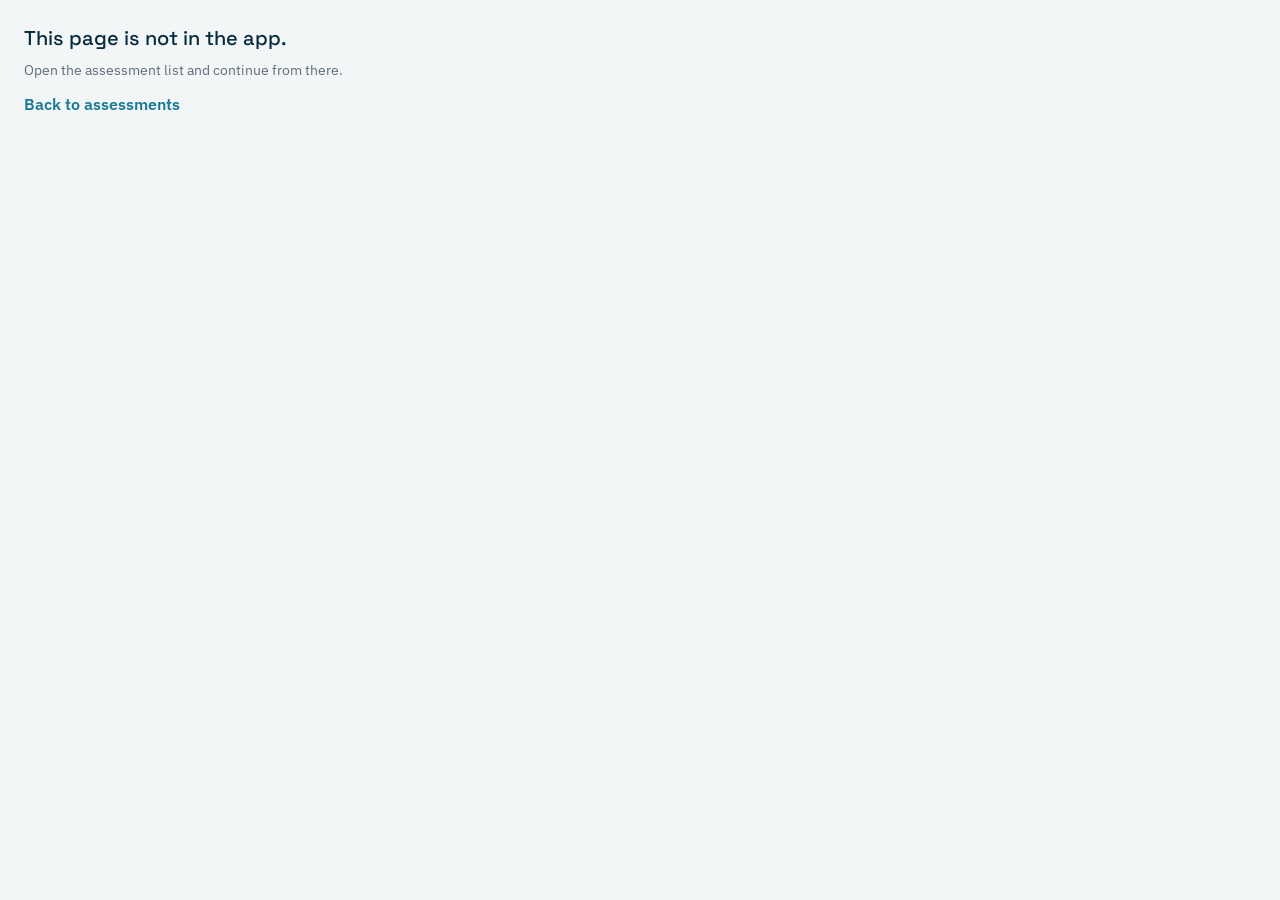
<file: index.html>
<!doctype html>
<html lang="en">
  <head>
    <meta charset="UTF-8" />
    <meta name="viewport" content="width=device-width, initial-scale=1, viewport-fit=cover" />
    <meta name="theme-color" content="#062b3d" />
    <meta name="apple-mobile-web-app-capable" content="yes" />
    <meta name="mobile-web-app-capable" content="yes" />
    <meta name="apple-mobile-web-app-status-bar-style" content="black-translucent" />
    <meta name="description" content="Field site safety assessment for WorkSafeAgent and wsafe.ai. Works on a phone, stores the walkthrough on the device." />
    <link rel="icon" type="image/png" href="/favicon.png" />
    <link rel="apple-touch-icon" href="/icons/icon-192.png" />
    <title>WSA Site Assessment</title>
    <script>
      // GitHub Pages serves 404.html at the original path. A ?/path query is restored before the router starts.
      (function (l) {
        if (l.search.length > 1 && l.search.charAt(1) === '/') {
          var decoded = l.search.slice(1).split('&').map(function (part) {
            return part.replace(/~and~/g, '&')
          }).join('?')
          var base = l.pathname.endsWith('/') ? l.pathname.slice(0, -1) : l.pathname
          history.replaceState(null, '', base + decoded + l.hash)
        }
        if (/\/404\.html$/.test(l.pathname)) {
          var deep = new URLSearchParams(l.search).get('p')
          if (deep) {
            var prefix = l.pathname.replace(/404\.html$/, '')
            l.replace(l.protocol + '//' + l.host + prefix + '?/' + deep.replace(/^\//, '') + l.hash)
          }
        }
      })(window.location)
    </script>
    <script type="module" crossorigin src="/assets/index-ra0mSLgp.js"></script>
    <link rel="modulepreload" crossorigin href="/assets/db-BsV-8NJ9.js">
    <link rel="stylesheet" crossorigin href="/assets/index-DuzXLeJe.css">
  <link rel="manifest" href="/manifest.webmanifest"></head>
  <body>
    <div id="root"></div>
    <script>
      // Boot recovery: if setup fails or the route is unknown, never leave a blank screen.
      (function () {
        var STUCK = ["Opening this assessment…", "Opening assessments saved on this device…", "Loading the assessment…", "Loading observation…", "Loading settings…"];
        var home = "/";
        function recover() {
          var root = document.getElementById("root");
          if (!root || root.getAttribute("data-wsa-recovered")) return;
          var text = (root.innerText || "").trim();
          var empty = !root.childElementCount || text === "";
          var stuck = STUCK.some(function (s) { return text.indexOf(s) !== -1; });
          if (!empty && !stuck) return;
          root.setAttribute("data-wsa-recovered", "1");
          root.innerHTML = '<div style="font-family:system-ui,sans-serif;max-width:28rem;margin:3rem auto;padding:0 1.25rem;color:#062b3d">'
            + '<p style="font-size:1.35rem;font-weight:700;margin:0 0 .5rem">This screen could not open.</p>'
            + '<p style="font-size:.95rem;line-height:1.45;color:#3b5160;margin:0 0 1rem">Assessments already saved on this phone are usually still there. Open the list to continue.</p>'
            + '<a href="' + home + '" style="display:inline-block;background:#062b3d;color:#fff;font-weight:600;text-decoration:none;border-radius:.75rem;padding:.75rem 1rem">Back to assessments</a>'
            + '</div>';
        }
        window.addEventListener("error", function () { setTimeout(recover, 50); });
        window.addEventListener("unhandledrejection", function () { setTimeout(recover, 50); });
        setTimeout(recover, 4000);
      })();
    </script>
  </body>
</html>
</file>
<file: assets/index-DuzXLeJe.css>
/*! tailwindcss v4.3.5 | MIT License | https://tailwindcss.com */
@layer properties{@supports (((-webkit-hyphens:none)) and (not (margin-trim:block))) or ((-moz-orient:inline) and (not (color:rgb(from red r g b)))){*,:before,:after,::backdrop{--tw-space-y-reverse:0;--tw-border-style:solid;--tw-font-weight:initial;--tw-tracking:initial;--tw-ordinal:initial;--tw-slashed-zero:initial;--tw-numeric-figure:initial;--tw-numeric-spacing:initial;--tw-numeric-fraction:initial;--tw-shadow:0 0 #0000;--tw-shadow-color:initial;--tw-shadow-alpha:100%;--tw-inset-shadow:0 0 #0000;--tw-inset-shadow-color:initial;--tw-inset-shadow-alpha:100%;--tw-ring-color:initial;--tw-ring-shadow:0 0 #0000;--tw-inset-ring-color:initial;--tw-inset-ring-shadow:0 0 #0000;--tw-ring-inset:initial;--tw-ring-offset-width:0px;--tw-ring-offset-color:#fff;--tw-ring-offset-shadow:0 0 #0000}}}@layer theme{:root,:host{--font-sans:"IBM Plex Sans", ui-sans-serif, system-ui, sans-serif;--font-mono:ui-monospace, SFMono-Regular, Menlo, Monaco, Consolas, "Liberation Mono", "Courier New", monospace;--color-red-50:oklch(97.1% .013 17.38);--color-red-100:oklch(93.6% .032 17.717);--color-red-700:oklch(50.5% .213 27.518);--color-red-800:oklch(44.4% .177 26.899);--color-red-900:oklch(39.6% .141 25.723);--color-orange-100:oklch(95.4% .038 75.164);--color-orange-600:oklch(64.6% .222 41.116);--color-orange-950:oklch(26.6% .079 36.259);--color-amber-100:oklch(96.2% .059 95.617);--color-amber-400:oklch(82.8% .189 84.429);--color-amber-950:oklch(27.9% .077 45.635);--color-emerald-100:oklch(95% .052 163.051);--color-emerald-200:oklch(90.5% .093 164.15);--color-emerald-700:oklch(50.8% .118 165.612);--color-emerald-900:oklch(37.8% .077 168.94);--color-slate-200:oklch(92.9% .013 255.508);--color-slate-800:oklch(27.9% .041 260.031);--color-black:#000;--color-white:#fff;--spacing:.25rem;--container-md:28rem;--text-xs:.75rem;--text-xs--line-height:calc(1 / .75);--text-sm:.875rem;--text-sm--line-height:calc(1.25 / .875);--text-base:1rem;--text-base--line-height:calc(1.5 / 1);--text-lg:1.125rem;--text-lg--line-height:calc(1.75 / 1.125);--text-xl:1.25rem;--text-xl--line-height:calc(1.75 / 1.25);--text-2xl:1.5rem;--text-2xl--line-height:calc(2 / 1.5);--text-3xl:1.875rem;--text-3xl--line-height:calc(2.25 / 1.875);--text-4xl:2.25rem;--text-4xl--line-height:calc(2.5 / 2.25);--font-weight-normal:400;--font-weight-semibold:600;--tracking-wide:.025em;--radius-lg:.5rem;--radius-xl:.75rem;--radius-2xl:1rem;--radius-3xl:1.5rem;--default-font-family:var(--font-sans);--default-mono-font-family:var(--font-mono);--font-display:"Space Grotesk", "IBM Plex Sans", sans-serif;--color-brand:#062b3d;--color-tide:#1a7a96;--color-ember:#f7931e;--color-ember-deep:#e04f00;--color-paper:#f2f6f7;--color-ink:#102028;--color-muted:#5d6d7a;--color-line:#d5e0e6}}@layer base{*,:after,:before,::backdrop{box-sizing:border-box;border:0 solid;margin:0;padding:0}::file-selector-button{box-sizing:border-box;border:0 solid;margin:0;padding:0}html,:host{-webkit-text-size-adjust:100%;tab-size:4;line-height:1.5;font-family:var(--default-font-family,-apple-system, BlinkMacSystemFont, "Segoe UI", Roboto, "Helvetica Neue", "Noto Sans", Arial, sans-serif, "Apple Color Emoji", "Segoe UI Emoji", "Segoe UI Symbol", "Noto Color Emoji");font-feature-settings:var(--default-font-feature-settings,normal);font-variation-settings:var(--default-font-variation-settings,normal);-webkit-tap-highlight-color:transparent}hr{height:0;color:inherit;border-top-width:1px}abbr:where([title]){-webkit-text-decoration:underline dotted;text-decoration:underline dotted}h1,h2,h3,h4,h5,h6{font-size:inherit;font-weight:inherit}a{color:inherit;-webkit-text-decoration:inherit;-webkit-text-decoration:inherit;-webkit-text-decoration:inherit;-webkit-text-decoration:inherit;text-decoration:inherit}b,strong{font-weight:bolder}code,kbd,samp,pre{font-family:var(--default-mono-font-family,ui-monospace, SFMono-Regular, Menlo, Monaco, Consolas, "Liberation Mono", "Courier New", monospace);font-feature-settings:var(--default-mono-font-feature-settings,normal);font-variation-settings:var(--default-mono-font-variation-settings,normal);font-size:1em}small{font-size:80%}sub,sup{vertical-align:baseline;font-size:75%;line-height:0;position:relative}sub{bottom:-.25em}sup{top:-.5em}table{text-indent:0;border-color:inherit;border-collapse:collapse}:-moz-focusring:where(:not(iframe)){outline:auto}progress{vertical-align:baseline}summary{display:list-item}ol,ul,menu{list-style:none}img,svg,video,canvas,audio,iframe,embed,object{vertical-align:middle;display:block}img,video{max-width:100%;height:auto}button,input,select,optgroup,textarea{font:inherit;font-feature-settings:inherit;font-variation-settings:inherit;letter-spacing:inherit;color:inherit;opacity:1;background-color:#0000;border-radius:0}::file-selector-button{font:inherit;font-feature-settings:inherit;font-variation-settings:inherit;letter-spacing:inherit;color:inherit;opacity:1;background-color:#0000;border-radius:0}:where(select:is([multiple],[size])) optgroup{font-weight:bolder}:where(select:is([multiple],[size])) optgroup option{padding-inline-start:20px}::file-selector-button{margin-inline-end:4px}::placeholder{opacity:1}@supports (not ((-webkit-appearance:-apple-pay-button))) or (contain-intrinsic-size:1px){::placeholder{color:currentColor}@supports (color:color-mix(in lab, red, red)){::placeholder{color:color-mix(in oklab, currentcolor 50%, transparent)}}}textarea{resize:vertical}::-webkit-search-decoration{-webkit-appearance:none}::-webkit-date-and-time-value{min-height:1lh;text-align:inherit}::-webkit-datetime-edit{display:inline-flex}::-webkit-datetime-edit-fields-wrapper{padding:0}::-webkit-datetime-edit{padding-block:0}::-webkit-datetime-edit-year-field{padding-block:0}::-webkit-datetime-edit-month-field{padding-block:0}::-webkit-datetime-edit-day-field{padding-block:0}::-webkit-datetime-edit-hour-field{padding-block:0}::-webkit-datetime-edit-minute-field{padding-block:0}::-webkit-datetime-edit-second-field{padding-block:0}::-webkit-datetime-edit-millisecond-field{padding-block:0}::-webkit-datetime-edit-meridiem-field{padding-block:0}::-webkit-calendar-picker-indicator{line-height:1}:-moz-ui-invalid{box-shadow:none}button,input:where([type=button],[type=reset],[type=submit]){appearance:button}::file-selector-button{appearance:button}::-webkit-inner-spin-button{height:auto}::-webkit-outer-spin-button{height:auto}[hidden]:where(:not([hidden=until-found])){display:none!important}}@layer components;@layer utilities{.fixed{position:fixed}.static{position:static}.sticky{position:sticky}.inset-0{inset:0}.inset-x-0{inset-inline:0}.top-0{top:0}.bottom-0{bottom:0}.z-10{z-index:10}.z-20{z-index:20}.z-40{z-index:40}.z-50{z-index:50}.mx-auto{margin-inline:auto}.mt-1{margin-top:var(--spacing)}.mt-2{margin-top:calc(var(--spacing) * 2)}.mt-3{margin-top:calc(var(--spacing) * 3)}.mt-4{margin-top:calc(var(--spacing) * 4)}.mt-6{margin-top:calc(var(--spacing) * 6)}.mt-8{margin-top:calc(var(--spacing) * 8)}.mt-auto{margin-top:auto}.mb-1{margin-bottom:var(--spacing)}.mb-1\.5{margin-bottom:calc(var(--spacing) * 1.5)}.mb-2{margin-bottom:calc(var(--spacing) * 2)}.mb-3{margin-bottom:calc(var(--spacing) * 3)}.block{display:block}.flex{display:flex}.grid{display:grid}.hidden{display:none}.inline-block{display:inline-block}.inline-flex{display:inline-flex}.inline-grid{display:inline-grid}.table{display:table}.h-2{height:calc(var(--spacing) * 2)}.h-5{height:calc(var(--spacing) * 5)}.h-7{height:calc(var(--spacing) * 7)}.h-8{height:calc(var(--spacing) * 8)}.h-9{height:calc(var(--spacing) * 9)}.h-10{height:calc(var(--spacing) * 10)}.h-24{height:calc(var(--spacing) * 24)}.h-auto{height:auto}.max-h-40{max-height:calc(var(--spacing) * 40)}.max-h-64{max-height:calc(var(--spacing) * 64)}.max-h-80{max-height:calc(var(--spacing) * 80)}.max-h-full{max-height:100%}.min-h-0{min-height:0}.min-h-full{min-height:100%}.w-5{width:calc(var(--spacing) * 5)}.w-8{width:calc(var(--spacing) * 8)}.w-9{width:calc(var(--spacing) * 9)}.w-auto{width:auto}.w-full{width:100%}.max-w-md{max-width:var(--container-md)}.min-w-0{min-width:0}.min-w-\[36rem\]{min-width:36rem}.flex-1{flex:1}.border-collapse{border-collapse:collapse}.touch-none{touch-action:none}.list-decimal{list-style-type:decimal}.break-inside-avoid{break-inside:avoid}.grid-cols-1{grid-template-columns:repeat(1,minmax(0,1fr))}.grid-cols-2{grid-template-columns:repeat(2,minmax(0,1fr))}.grid-cols-3{grid-template-columns:repeat(3,minmax(0,1fr))}.grid-cols-4{grid-template-columns:repeat(4,minmax(0,1fr))}.grid-cols-5{grid-template-columns:repeat(5,minmax(0,1fr))}.grid-cols-6{grid-template-columns:repeat(6,minmax(0,1fr))}.flex-col{flex-direction:column}.flex-wrap{flex-wrap:wrap}.items-center{align-items:center}.items-end{align-items:flex-end}.items-start{align-items:flex-start}.justify-between{justify-content:space-between}.justify-center{justify-content:center}.gap-0\.5{gap:calc(var(--spacing) * .5)}.gap-1{gap:var(--spacing)}.gap-2{gap:calc(var(--spacing) * 2)}.gap-3{gap:calc(var(--spacing) * 3)}.gap-4{gap:calc(var(--spacing) * 4)}:where(.space-y-1>:not(:last-child)){--tw-space-y-reverse:0;margin-block-start:calc(var(--spacing) * var(--tw-space-y-reverse));margin-block-end:calc(var(--spacing) * calc(1 - var(--tw-space-y-reverse)))}:where(.space-y-1\.5>:not(:last-child)){--tw-space-y-reverse:0;margin-block-start:calc(calc(var(--spacing) * 1.5) * var(--tw-space-y-reverse));margin-block-end:calc(calc(var(--spacing) * 1.5) * calc(1 - var(--tw-space-y-reverse)))}:where(.space-y-2>:not(:last-child)){--tw-space-y-reverse:0;margin-block-start:calc(calc(var(--spacing) * 2) * var(--tw-space-y-reverse));margin-block-end:calc(calc(var(--spacing) * 2) * calc(1 - var(--tw-space-y-reverse)))}:where(.space-y-3>:not(:last-child)){--tw-space-y-reverse:0;margin-block-start:calc(calc(var(--spacing) * 3) * var(--tw-space-y-reverse));margin-block-end:calc(calc(var(--spacing) * 3) * calc(1 - var(--tw-space-y-reverse)))}:where(.space-y-4>:not(:last-child)){--tw-space-y-reverse:0;margin-block-start:calc(calc(var(--spacing) * 4) * var(--tw-space-y-reverse));margin-block-end:calc(calc(var(--spacing) * 4) * calc(1 - var(--tw-space-y-reverse)))}:where(.space-y-6>:not(:last-child)){--tw-space-y-reverse:0;margin-block-start:calc(calc(var(--spacing) * 6) * var(--tw-space-y-reverse));margin-block-end:calc(calc(var(--spacing) * 6) * calc(1 - var(--tw-space-y-reverse)))}.self-center{align-self:center}.truncate{text-overflow:ellipsis;white-space:nowrap;overflow:hidden}.overflow-auto{overflow:auto}.overflow-x-auto{overflow-x:auto}.rounded{border-radius:.25rem}.rounded-2xl{border-radius:var(--radius-2xl)}.rounded-full{border-radius:2147483647px}.rounded-lg{border-radius:var(--radius-lg)}.rounded-xl{border-radius:var(--radius-xl)}.rounded-t-3xl{border-top-left-radius:var(--radius-3xl);border-top-right-radius:var(--radius-3xl)}.border{border-style:var(--tw-border-style);border-width:1px}.border-2{border-style:var(--tw-border-style);border-width:2px}.border-t{border-top-style:var(--tw-border-style);border-top-width:1px}.border-b{border-bottom-style:var(--tw-border-style);border-bottom-width:1px}.border-l-4{border-left-style:var(--tw-border-style);border-left-width:4px}.border-dashed{--tw-border-style:dashed;border-style:dashed}.border-ember{border-color:var(--color-ember)}.border-line{border-color:var(--color-line)}.border-transparent{border-color:#0000}.border-white{border-color:var(--color-white)}.border-white\/10{border-color:#ffffff1a}@supports (color:color-mix(in lab, red, red)){.border-white\/10{border-color:color-mix(in oklab, var(--color-white) 10%, transparent)}}.bg-amber-100{background-color:var(--color-amber-100)}.bg-amber-400{background-color:var(--color-amber-400)}.bg-black{background-color:var(--color-black)}.bg-black\/40{background-color:#0006}@supports (color:color-mix(in lab, red, red)){.bg-black\/40{background-color:color-mix(in oklab, var(--color-black) 40%, transparent)}}.bg-brand{background-color:var(--color-brand)}.bg-ember{background-color:var(--color-ember)}.bg-ember\/15{background-color:#f7931e26}@supports (color:color-mix(in lab, red, red)){.bg-ember\/15{background-color:color-mix(in oklab, var(--color-ember) 15%, transparent)}}.bg-emerald-100{background-color:var(--color-emerald-100)}.bg-emerald-200{background-color:var(--color-emerald-200)}.bg-emerald-700{background-color:var(--color-emerald-700)}.bg-orange-100{background-color:var(--color-orange-100)}.bg-orange-600{background-color:var(--color-orange-600)}.bg-paper{background-color:var(--color-paper)}.bg-red-50{background-color:var(--color-red-50)}.bg-red-100{background-color:var(--color-red-100)}.bg-red-700{background-color:var(--color-red-700)}.bg-slate-200{background-color:var(--color-slate-200)}.bg-tide{background-color:var(--color-tide)}.bg-transparent{background-color:#0000}.bg-white{background-color:var(--color-white)}.bg-white\/5{background-color:#ffffff0d}@supports (color:color-mix(in lab, red, red)){.bg-white\/5{background-color:color-mix(in oklab, var(--color-white) 5%, transparent)}}.bg-white\/10{background-color:#ffffff1a}@supports (color:color-mix(in lab, red, red)){.bg-white\/10{background-color:color-mix(in oklab, var(--color-white) 10%, transparent)}}.bg-white\/15{background-color:#ffffff26}@supports (color:color-mix(in lab, red, red)){.bg-white\/15{background-color:color-mix(in oklab, var(--color-white) 15%, transparent)}}.bg-white\/20{background-color:#fff3}@supports (color:color-mix(in lab, red, red)){.bg-white\/20{background-color:color-mix(in oklab, var(--color-white) 20%, transparent)}}.bg-white\/30{background-color:#ffffff4d}@supports (color:color-mix(in lab, red, red)){.bg-white\/30{background-color:color-mix(in oklab, var(--color-white) 30%, transparent)}}.object-contain{object-fit:contain}.object-cover{object-fit:cover}.p-2{padding:calc(var(--spacing) * 2)}.p-3{padding:calc(var(--spacing) * 3)}.p-4{padding:calc(var(--spacing) * 4)}.p-6{padding:calc(var(--spacing) * 6)}.px-1{padding-inline:var(--spacing)}.px-2{padding-inline:calc(var(--spacing) * 2)}.px-2\.5{padding-inline:calc(var(--spacing) * 2.5)}.px-3{padding-inline:calc(var(--spacing) * 3)}.px-4{padding-inline:calc(var(--spacing) * 4)}.px-5{padding-inline:calc(var(--spacing) * 5)}.py-1{padding-block:var(--spacing)}.py-2{padding-block:calc(var(--spacing) * 2)}.py-3{padding-block:calc(var(--spacing) * 3)}.py-4{padding-block:calc(var(--spacing) * 4)}.py-6{padding-block:calc(var(--spacing) * 6)}.py-8{padding-block:calc(var(--spacing) * 8)}.pt-3{padding-top:calc(var(--spacing) * 3)}.pt-4{padding-top:calc(var(--spacing) * 4)}.pr-2{padding-right:calc(var(--spacing) * 2)}.pb-4{padding-bottom:calc(var(--spacing) * 4)}.pb-5{padding-bottom:calc(var(--spacing) * 5)}.pb-8{padding-bottom:calc(var(--spacing) * 8)}.pb-10{padding-bottom:calc(var(--spacing) * 10)}.pb-\[max\(0\.75rem\,env\(safe-area-inset-bottom\)\)\]{padding-bottom:max(.75rem, env(safe-area-inset-bottom))}.pl-5{padding-left:calc(var(--spacing) * 5)}.text-center{text-align:center}.text-left{text-align:left}.text-right{text-align:right}.align-top{vertical-align:top}.font-display{font-family:var(--font-display)}.text-2xl{font-size:var(--text-2xl);line-height:var(--tw-leading,var(--text-2xl--line-height))}.text-3xl{font-size:var(--text-3xl);line-height:var(--tw-leading,var(--text-3xl--line-height))}.text-4xl{font-size:var(--text-4xl);line-height:var(--tw-leading,var(--text-4xl--line-height))}.text-base{font-size:var(--text-base);line-height:var(--tw-leading,var(--text-base--line-height))}.text-lg{font-size:var(--text-lg);line-height:var(--tw-leading,var(--text-lg--line-height))}.text-sm{font-size:var(--text-sm);line-height:var(--tw-leading,var(--text-sm--line-height))}.text-xl{font-size:var(--text-xl);line-height:var(--tw-leading,var(--text-xl--line-height))}.text-xs{font-size:var(--text-xs);line-height:var(--tw-leading,var(--text-xs--line-height))}.text-\[11px\]{font-size:11px}.font-normal{--tw-font-weight:var(--font-weight-normal);font-weight:var(--font-weight-normal)}.font-semibold{--tw-font-weight:var(--font-weight-semibold);font-weight:var(--font-weight-semibold)}.tracking-wide{--tw-tracking:var(--tracking-wide);letter-spacing:var(--tracking-wide)}.whitespace-pre-wrap{white-space:pre-wrap}.text-amber-950{color:var(--color-amber-950)}.text-brand{color:var(--color-brand)}.text-ember{color:var(--color-ember)}.text-ember-deep{color:var(--color-ember-deep)}.text-emerald-900{color:var(--color-emerald-900)}.text-ink{color:var(--color-ink)}.text-muted{color:var(--color-muted)}.text-orange-950{color:var(--color-orange-950)}.text-red-800{color:var(--color-red-800)}.text-red-900{color:var(--color-red-900)}.text-slate-800{color:var(--color-slate-800)}.text-tide{color:var(--color-tide)}.text-white{color:var(--color-white)}.text-white\/50{color:#ffffff80}@supports (color:color-mix(in lab, red, red)){.text-white\/50{color:color-mix(in oklab, var(--color-white) 50%, transparent)}}.text-white\/70{color:#ffffffb3}@supports (color:color-mix(in lab, red, red)){.text-white\/70{color:color-mix(in oklab, var(--color-white) 70%, transparent)}}.text-white\/75{color:#ffffffbf}@supports (color:color-mix(in lab, red, red)){.text-white\/75{color:color-mix(in oklab, var(--color-white) 75%, transparent)}}.text-white\/80{color:#fffc}@supports (color:color-mix(in lab, red, red)){.text-white\/80{color:color-mix(in oklab, var(--color-white) 80%, transparent)}}.capitalize{text-transform:capitalize}.uppercase{text-transform:uppercase}.tabular-nums{--tw-numeric-spacing:tabular-nums;font-variant-numeric:var(--tw-ordinal, ) var(--tw-slashed-zero, ) var(--tw-numeric-figure, ) var(--tw-numeric-spacing, ) var(--tw-numeric-fraction, )}.shadow-sm{--tw-shadow:0 1px 3px 0 var(--tw-shadow-color,#0000001a), 0 1px 2px -1px var(--tw-shadow-color,#0000001a);box-shadow:var(--tw-inset-shadow), var(--tw-inset-ring-shadow), var(--tw-ring-offset-shadow), var(--tw-ring-shadow), var(--tw-shadow)}.ring-tide\/30{--tw-ring-color:#1a7a964d}@supports (color:color-mix(in lab, red, red)){.ring-tide\/30{--tw-ring-color:color-mix(in oklab, var(--color-tide) 30%, transparent)}}.outline-none{--tw-outline-style:none;outline-style:none}@media (hover:hover){.hover\:bg-paper:hover{background-color:var(--color-paper)}}.focus\:border-tide:focus{border-color:var(--color-tide)}.focus\:ring-2:focus{--tw-ring-shadow:var(--tw-ring-inset, ) 0 0 0 calc(2px + var(--tw-ring-offset-width)) var(--tw-ring-color,currentcolor);box-shadow:var(--tw-inset-shadow), var(--tw-inset-ring-shadow), var(--tw-ring-offset-shadow), var(--tw-ring-shadow), var(--tw-shadow)}.disabled\:opacity-40:disabled{opacity:.4}.disabled\:opacity-60:disabled{opacity:.6}@media (width>=40rem){.sm\:grid-cols-2{grid-template-columns:repeat(2,minmax(0,1fr))}.sm\:p-8{padding:calc(var(--spacing) * 8)}}@media print{.print\:block{display:block}}}@font-face{font-family:IBM Plex Sans;font-style:normal;font-display:swap;font-weight:400;src:url(/assets/ibm-plex-sans-cyrillic-ext-400-normal-g30qAdWV.woff2)format("woff2"),url(/assets/ibm-plex-sans-cyrillic-ext-400-normal-Dsrv2Tcn.woff)format("woff");unicode-range:U+460-52F,U+1C80-1C8A,U+20B4,U+2DE0-2DFF,U+A640-A69F,U+FE2E-FE2F}@font-face{font-family:IBM Plex Sans;font-style:normal;font-display:swap;font-weight:400;src:url(/assets/ibm-plex-sans-cyrillic-400-normal-DZqxrq2p.woff2)format("woff2"),url(/assets/ibm-plex-sans-cyrillic-400-normal-BTotfTJu.woff)format("woff");unicode-range:U+301,U+400-45F,U+490-491,U+4B0-4B1,U+2116}@font-face{font-family:IBM Plex Sans;font-style:normal;font-display:swap;font-weight:400;src:url(/assets/ibm-plex-sans-greek-400-normal-_efipK4i.woff2)format("woff2"),url(/assets/ibm-plex-sans-greek-400-normal-D9ESIMu3.woff)format("woff");unicode-range:U+370-377,U+37A-37F,U+384-38A,U+38C,U+38E-3A1,U+3A3-3FF}@font-face{font-family:IBM Plex Sans;font-style:normal;font-display:swap;font-weight:400;src:url(/assets/ibm-plex-sans-vietnamese-400-normal-DG4YqDda.woff2)format("woff2"),url(/assets/ibm-plex-sans-vietnamese-400-normal-fK1oJ5dG.woff)format("woff");unicode-range:U+102-103,U+110-111,U+128-129,U+168-169,U+1A0-1A1,U+1AF-1B0,U+300-301,U+303-304,U+308-309,U+323,U+329,U+1EA0-1EF9,U+20AB}@font-face{font-family:IBM Plex Sans;font-style:normal;font-display:swap;font-weight:400;src:url(/assets/ibm-plex-sans-latin-ext-400-normal-C5H60-Va.woff2)format("woff2"),url(/assets/ibm-plex-sans-latin-ext-400-normal-RBey6euL.woff)format("woff");unicode-range:U+100-2BA,U+2BD-2C5,U+2C7-2CC,U+2CE-2D7,U+2DD-2FF,U+304,U+308,U+329,U+1D00-1DBF,U+1E00-1E9F,U+1EF2-1EFF,U+2020,U+20A0-20AB,U+20AD-20C0,U+2113,U+2C60-2C7F,U+A720-A7FF}@font-face{font-family:IBM Plex Sans;font-style:normal;font-display:swap;font-weight:400;src:url(/assets/ibm-plex-sans-latin-400-normal-CDDApCn2.woff2)format("woff2"),url(/assets/ibm-plex-sans-latin-400-normal-CYLoc0-x.woff)format("woff");unicode-range:U+??,U+131,U+152-153,U+2BB-2BC,U+2C6,U+2DA,U+2DC,U+304,U+308,U+329,U+2000-206F,U+20AC,U+2122,U+2191,U+2193,U+2212,U+2215,U+FEFF,U+FFFD}@font-face{font-family:IBM Plex Sans;font-style:normal;font-display:swap;font-weight:500;src:url(/assets/ibm-plex-sans-cyrillic-ext-500-normal-Cs5J6C77.woff2)format("woff2"),url(/assets/ibm-plex-sans-cyrillic-ext-500-normal-DB5PtV2g.woff)format("woff");unicode-range:U+460-52F,U+1C80-1C8A,U+20B4,U+2DE0-2DFF,U+A640-A69F,U+FE2E-FE2F}@font-face{font-family:IBM Plex Sans;font-style:normal;font-display:swap;font-weight:500;src:url(/assets/ibm-plex-sans-cyrillic-500-normal-CocWQlwt.woff2)format("woff2"),url(/assets/ibm-plex-sans-cyrillic-500-normal-ByOcLdNv.woff)format("woff");unicode-range:U+301,U+400-45F,U+490-491,U+4B0-4B1,U+2116}@font-face{font-family:IBM Plex Sans;font-style:normal;font-display:swap;font-weight:500;src:url(/assets/ibm-plex-sans-greek-500-normal-JMMifIXV.woff2)format("woff2"),url(/assets/ibm-plex-sans-greek-500-normal-CuWXN6rf.woff)format("woff");unicode-range:U+370-377,U+37A-37F,U+384-38A,U+38C,U+38E-3A1,U+3A3-3FF}@font-face{font-family:IBM Plex Sans;font-style:normal;font-display:swap;font-weight:500;src:url(/assets/ibm-plex-sans-vietnamese-500-normal-e4dixQRQ.woff2)format("woff2"),url(/assets/ibm-plex-sans-vietnamese-500-normal-BEb3_waV.woff)format("woff");unicode-range:U+102-103,U+110-111,U+128-129,U+168-169,U+1A0-1A1,U+1AF-1B0,U+300-301,U+303-304,U+308-309,U+323,U+329,U+1EA0-1EF9,U+20AB}@font-face{font-family:IBM Plex Sans;font-style:normal;font-display:swap;font-weight:500;src:url(/assets/ibm-plex-sans-latin-ext-500-normal-DakdToA3.woff2)format("woff2"),url(/assets/ibm-plex-sans-latin-ext-500-normal-D0aIdm-b.woff)format("woff");unicode-range:U+100-2BA,U+2BD-2C5,U+2C7-2CC,U+2CE-2D7,U+2DD-2FF,U+304,U+308,U+329,U+1D00-1DBF,U+1E00-1E9F,U+1EF2-1EFF,U+2020,U+20A0-20AB,U+20AD-20C0,U+2113,U+2C60-2C7F,U+A720-A7FF}@font-face{font-family:IBM Plex Sans;font-style:normal;font-display:swap;font-weight:500;src:url(/assets/ibm-plex-sans-latin-500-normal-6ng42L7E.woff2)format("woff2"),url(/assets/ibm-plex-sans-latin-500-normal-BgVn5rGT.woff)format("woff");unicode-range:U+??,U+131,U+152-153,U+2BB-2BC,U+2C6,U+2DA,U+2DC,U+304,U+308,U+329,U+2000-206F,U+20AC,U+2122,U+2191,U+2193,U+2212,U+2215,U+FEFF,U+FFFD}@font-face{font-family:IBM Plex Sans;font-style:normal;font-display:swap;font-weight:600;src:url(/assets/ibm-plex-sans-cyrillic-ext-600-normal-DUMzJB7m.woff2)format("woff2"),url(/assets/ibm-plex-sans-cyrillic-ext-600-normal-Bz0x94Yp.woff)format("woff");unicode-range:U+460-52F,U+1C80-1C8A,U+20B4,U+2DE0-2DFF,U+A640-A69F,U+FE2E-FE2F}@font-face{font-family:IBM Plex Sans;font-style:normal;font-display:swap;font-weight:600;src:url(/assets/ibm-plex-sans-cyrillic-600-normal-71GNu3SW.woff2)format("woff2"),url(/assets/ibm-plex-sans-cyrillic-600-normal-BGq0mW3O.woff)format("woff");unicode-range:U+301,U+400-45F,U+490-491,U+4B0-4B1,U+2116}@font-face{font-family:IBM Plex Sans;font-style:normal;font-display:swap;font-weight:600;src:url(/assets/ibm-plex-sans-greek-600-normal-DzTrcv_p.woff2)format("woff2"),url(/assets/ibm-plex-sans-greek-600-normal-D-CqTdkO.woff)format("woff");unicode-range:U+370-377,U+37A-37F,U+384-38A,U+38C,U+38E-3A1,U+3A3-3FF}@font-face{font-family:IBM Plex Sans;font-style:normal;font-display:swap;font-weight:600;src:url(/assets/ibm-plex-sans-vietnamese-600-normal-DpPYBSTl.woff2)format("woff2"),url(/assets/ibm-plex-sans-vietnamese-600-normal-DgdngZtN.woff)format("woff");unicode-range:U+102-103,U+110-111,U+128-129,U+168-169,U+1A0-1A1,U+1AF-1B0,U+300-301,U+303-304,U+308-309,U+323,U+329,U+1EA0-1EF9,U+20AB}@font-face{font-family:IBM Plex Sans;font-style:normal;font-display:swap;font-weight:600;src:url(/assets/ibm-plex-sans-latin-ext-600-normal-DOrvGEcy.woff2)format("woff2"),url(/assets/ibm-plex-sans-latin-ext-600-normal-DIrixKbi.woff)format("woff");unicode-range:U+100-2BA,U+2BD-2C5,U+2C7-2CC,U+2CE-2D7,U+2DD-2FF,U+304,U+308,U+329,U+1D00-1DBF,U+1E00-1E9F,U+1EF2-1EFF,U+2020,U+20A0-20AB,U+20AD-20C0,U+2113,U+2C60-2C7F,U+A720-A7FF}@font-face{font-family:IBM Plex Sans;font-style:normal;font-display:swap;font-weight:600;src:url(/assets/ibm-plex-sans-latin-600-normal-CuJfVYMP.woff2)format("woff2"),url(/assets/ibm-plex-sans-latin-600-normal-Cu4Hd6ag.woff)format("woff");unicode-range:U+??,U+131,U+152-153,U+2BB-2BC,U+2C6,U+2DA,U+2DC,U+304,U+308,U+329,U+2000-206F,U+20AC,U+2122,U+2191,U+2193,U+2212,U+2215,U+FEFF,U+FFFD}@font-face{font-family:Space Grotesk;font-style:normal;font-display:swap;font-weight:500;src:url(/assets/space-grotesk-vietnamese-500-normal-BmEvtly_.woff2)format("woff2"),url(/assets/space-grotesk-vietnamese-500-normal-BTqKIpxg.woff)format("woff");unicode-range:U+102-103,U+110-111,U+128-129,U+168-169,U+1A0-1A1,U+1AF-1B0,U+300-301,U+303-304,U+308-309,U+323,U+329,U+1EA0-1EF9,U+20AB}@font-face{font-family:Space Grotesk;font-style:normal;font-display:swap;font-weight:500;src:url(/assets/space-grotesk-latin-ext-500-normal-DUe3BAxM.woff2)format("woff2"),url(/assets/space-grotesk-latin-ext-500-normal-3dgZTiw9.woff)format("woff");unicode-range:U+100-2BA,U+2BD-2C5,U+2C7-2CC,U+2CE-2D7,U+2DD-2FF,U+304,U+308,U+329,U+1D00-1DBF,U+1E00-1E9F,U+1EF2-1EFF,U+2020,U+20A0-20AB,U+20AD-20C0,U+2113,U+2C60-2C7F,U+A720-A7FF}@font-face{font-family:Space Grotesk;font-style:normal;font-display:swap;font-weight:500;src:url(/assets/space-grotesk-latin-500-normal-lFbtlQH6.woff2)format("woff2"),url(/assets/space-grotesk-latin-500-normal-CNSSEhBt.woff)format("woff");unicode-range:U+??,U+131,U+152-153,U+2BB-2BC,U+2C6,U+2DA,U+2DC,U+304,U+308,U+329,U+2000-206F,U+20AC,U+2122,U+2191,U+2193,U+2212,U+2215,U+FEFF,U+FFFD}@font-face{font-family:Space Grotesk;font-style:normal;font-display:swap;font-weight:600;src:url(/assets/space-grotesk-vietnamese-600-normal-DUi7WF5p.woff2)format("woff2"),url(/assets/space-grotesk-vietnamese-600-normal-D6zpsUhD.woff)format("woff");unicode-range:U+102-103,U+110-111,U+128-129,U+168-169,U+1A0-1A1,U+1AF-1B0,U+300-301,U+303-304,U+308-309,U+323,U+329,U+1EA0-1EF9,U+20AB}@font-face{font-family:Space Grotesk;font-style:normal;font-display:swap;font-weight:600;src:url(/assets/space-grotesk-latin-ext-600-normal-DxxdqCpr.woff2)format("woff2"),url(/assets/space-grotesk-latin-ext-600-normal-VcznFIpX.woff)format("woff");unicode-range:U+100-2BA,U+2BD-2C5,U+2C7-2CC,U+2CE-2D7,U+2DD-2FF,U+304,U+308,U+329,U+1D00-1DBF,U+1E00-1E9F,U+1EF2-1EFF,U+2020,U+20A0-20AB,U+20AD-20C0,U+2113,U+2C60-2C7F,U+A720-A7FF}@font-face{font-family:Space Grotesk;font-style:normal;font-display:swap;font-weight:600;src:url(/assets/space-grotesk-latin-600-normal-DjKNqYRj.woff2)format("woff2"),url(/assets/space-grotesk-latin-600-normal-BflQw4A9.woff)format("woff");unicode-range:U+??,U+131,U+152-153,U+2BB-2BC,U+2C6,U+2DA,U+2DC,U+304,U+308,U+329,U+2000-206F,U+20AC,U+2122,U+2191,U+2193,U+2212,U+2215,U+FEFF,U+FFFD}@font-face{font-family:Space Grotesk;font-style:normal;font-display:swap;font-weight:700;src:url(/assets/space-grotesk-vietnamese-700-normal-DMty7AZE.woff2)format("woff2"),url(/assets/space-grotesk-vietnamese-700-normal-Duxec5Rn.woff)format("woff");unicode-range:U+102-103,U+110-111,U+128-129,U+168-169,U+1A0-1A1,U+1AF-1B0,U+300-301,U+303-304,U+308-309,U+323,U+329,U+1EA0-1EF9,U+20AB}@font-face{font-family:Space Grotesk;font-style:normal;font-display:swap;font-weight:700;src:url(/assets/space-grotesk-latin-ext-700-normal-BQnZhY3m.woff2)format("woff2"),url(/assets/space-grotesk-latin-ext-700-normal-HVCqSBdx.woff)format("woff");unicode-range:U+100-2BA,U+2BD-2C5,U+2C7-2CC,U+2CE-2D7,U+2DD-2FF,U+304,U+308,U+329,U+1D00-1DBF,U+1E00-1E9F,U+1EF2-1EFF,U+2020,U+20A0-20AB,U+20AD-20C0,U+2113,U+2C60-2C7F,U+A720-A7FF}@font-face{font-family:Space Grotesk;font-style:normal;font-display:swap;font-weight:700;src:url(/assets/space-grotesk-latin-700-normal-RjhwGPKo.woff2)format("woff2"),url(/assets/space-grotesk-latin-700-normal-CwsQ-cCU.woff)format("woff");unicode-range:U+??,U+131,U+152-153,U+2BB-2BC,U+2C6,U+2DA,U+2DC,U+304,U+308,U+329,U+2000-206F,U+20AC,U+2122,U+2191,U+2193,U+2212,U+2215,U+FEFF,U+FFFD}html,body,#root{min-height:100%}body{background:var(--color-paper);color:var(--color-ink);font-family:var(--font-sans);-webkit-font-smoothing:antialiased;margin:0}button,input,textarea,select{font:inherit}.font-display{font-family:var(--font-display)}.pb-nav{padding-bottom:calc(5.75rem + env(safe-area-inset-bottom))}.safe-top{padding-top:env(safe-area-inset-top)}@media print{.no-print{display:none!important}body{background:#fff}.print-sheet{box-shadow:none!important}}@property --tw-space-y-reverse{syntax:"*";inherits:false;initial-value:0}@property --tw-border-style{syntax:"*";inherits:false;initial-value:solid}@property --tw-font-weight{syntax:"*";inherits:false}@property --tw-tracking{syntax:"*";inherits:false}@property --tw-ordinal{syntax:"*";inherits:false}@property --tw-slashed-zero{syntax:"*";inherits:false}@property --tw-numeric-figure{syntax:"*";inherits:false}@property --tw-numeric-spacing{syntax:"*";inherits:false}@property --tw-numeric-fraction{syntax:"*";inherits:false}@property --tw-shadow{syntax:"*";inherits:false;initial-value:0 0 #0000}@property --tw-shadow-color{syntax:"*";inherits:false}@property --tw-shadow-alpha{syntax:"<percentage>";inherits:false;initial-value:100%}@property --tw-inset-shadow{syntax:"*";inherits:false;initial-value:0 0 #0000}@property --tw-inset-shadow-color{syntax:"*";inherits:false}@property --tw-inset-shadow-alpha{syntax:"<percentage>";inherits:false;initial-value:100%}@property --tw-ring-color{syntax:"*";inherits:false}@property --tw-ring-shadow{syntax:"*";inherits:false;initial-value:0 0 #0000}@property --tw-inset-ring-color{syntax:"*";inherits:false}@property --tw-inset-ring-shadow{syntax:"*";inherits:false;initial-value:0 0 #0000}@property --tw-ring-inset{syntax:"*";inherits:false}@property --tw-ring-offset-width{syntax:"<length>";inherits:false;initial-value:0}@property --tw-ring-offset-color{syntax:"*";inherits:false;initial-value:#fff}@property --tw-ring-offset-shadow{syntax:"*";inherits:false;initial-value:0 0 #0000}
</file>
